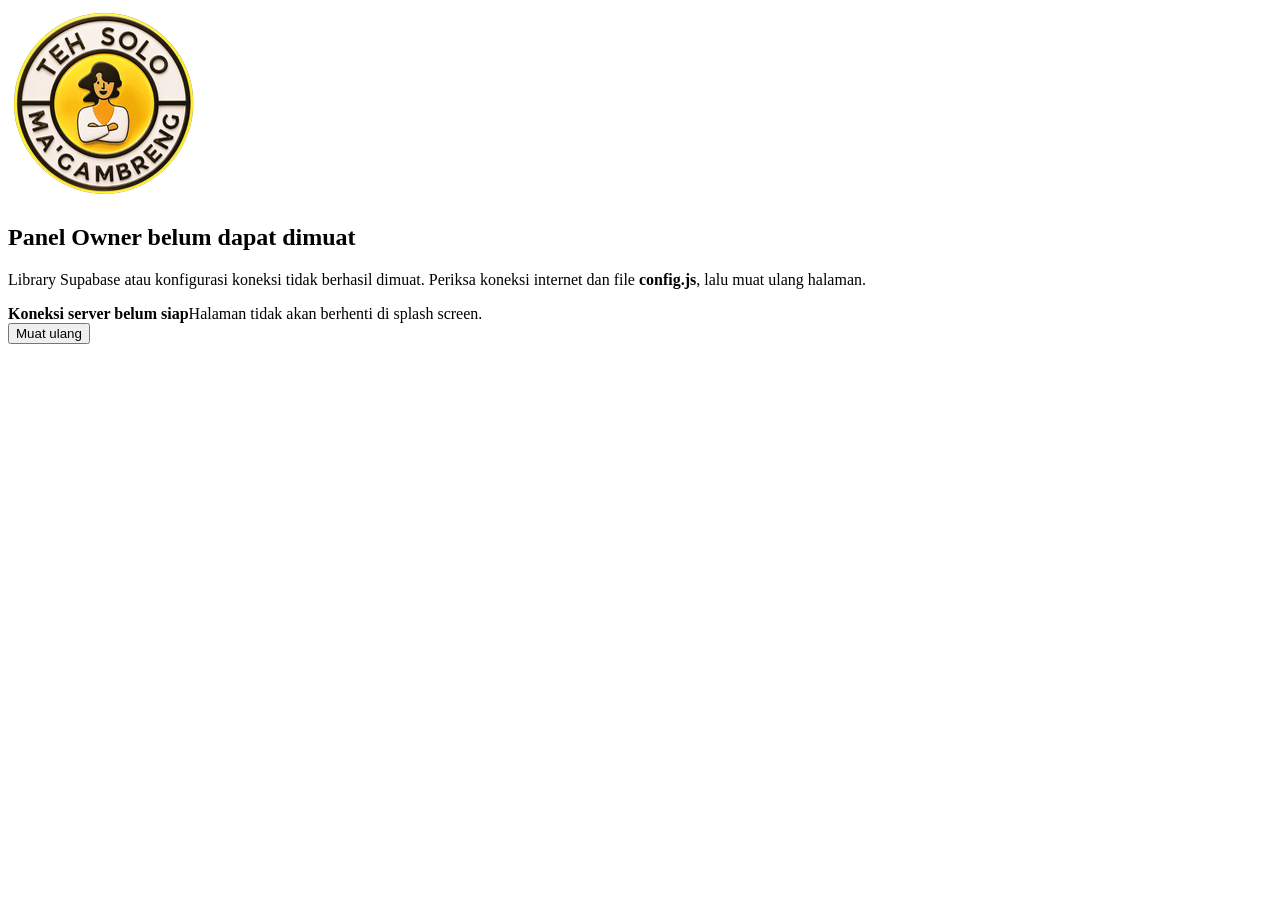
<file: dashboard.html>
<!DOCTYPE html>
<html lang="id">
<head>
<meta charset="utf-8">
<meta name="viewport" content="width=device-width, initial-scale=1, viewport-fit=cover, interactive-widget=resizes-content">
<title>Dashboard · Teh Solo</title>
<meta name="application-name" content="Ma-Gambreng Owner Command Center">
<meta name="description" content="Aplikasi Owner. Data operasional dimuat dari sistem.">

<!-- Kontrak UI Owner: laporan, keuangan, master data, dan data operasional mengikuti sumber sistem. -->
<meta name="theme-color" content="#0F3D35">
<meta name="color-scheme" content="light dark">
<meta name="apple-mobile-web-app-capable" content="yes">
<meta name="mobile-web-app-capable" content="yes">
<meta name="apple-mobile-web-app-status-bar-style" content="black-translucent">
<meta name="apple-mobile-web-app-title" content="Teh Solo">
<link rel="apple-touch-icon" href="[data-uri]">




<body>
<div id="app"></div>
<script src="./assets/core.js"></script>
<script src="./assets/dashboard.js"></script>
</body>
</html>
</file>
